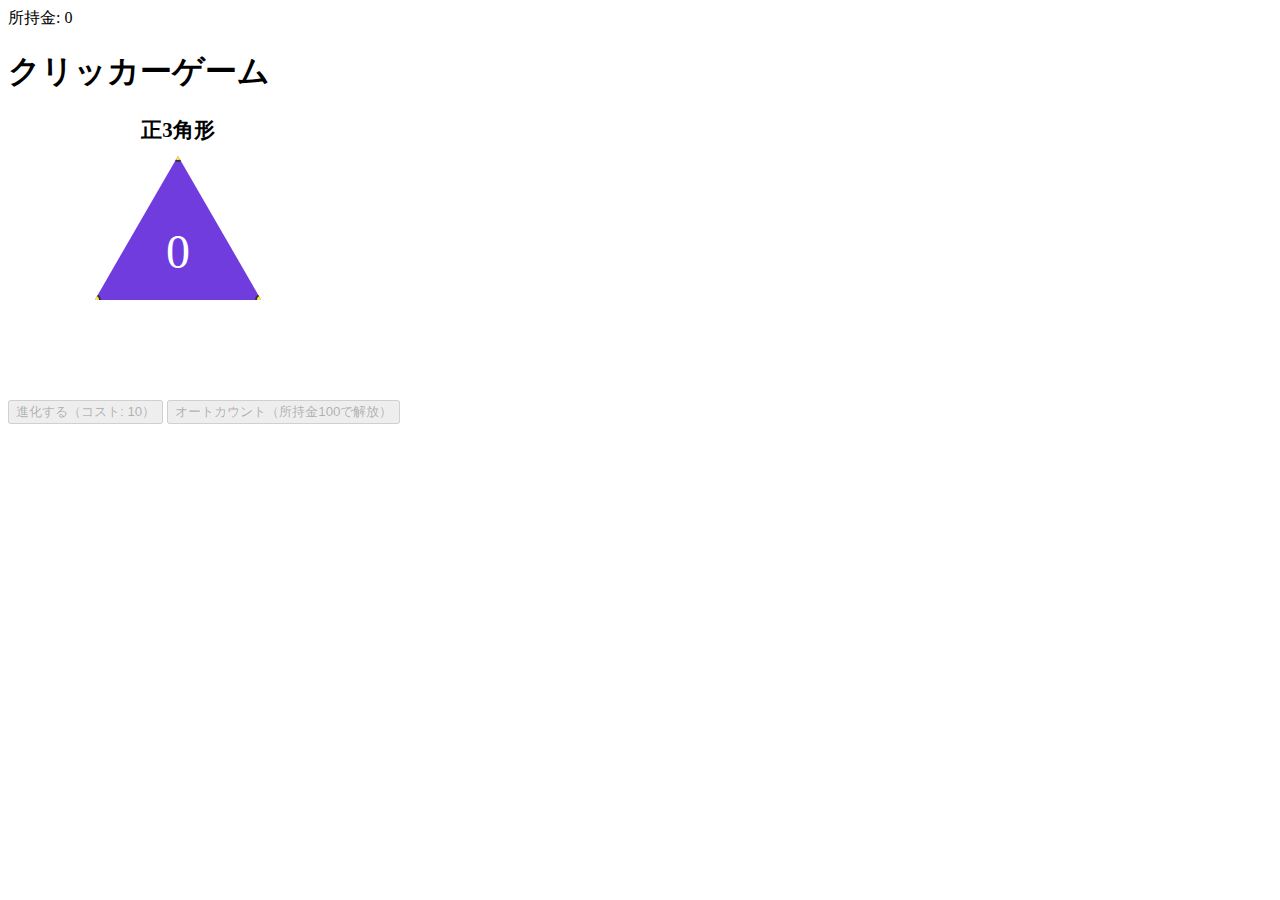
<file: main.html>
<body>
    <div class="total-counter" id="totalCounter">所持金: 0</div>
    <h1>クリッカーゲーム</h1>
    <div id="gameWrapper" style="display: flex; flex-direction: row; align-items: center;">
        <!-- 多角形はここに追加される -->
    </div>
    <div style="margin-top:24px;">
        <button id="evolveBtn" class="auto-btn" disabled>進化する（コスト: <span id="evolveCostText">10</span>）</button>
        <button id="autoBtn" class="auto-btn" disabled>オートカウント（所持金100で解放）</button>
    </div>
    <style>
        .polygon-wrapper {
            position: relative;
            width: 260px;
            height: 260px;
            margin-left: 40px;
            display: flex;
            flex-direction: column;
            align-items: center;
        }
        .polygon-name {
            font-size: 1.3rem;
            font-weight: bold;
            margin-bottom: 8px;
            text-align: center;
        }
        .polygon {
            width: 200px;
            height: 200px;
            display: flex;
            align-items: center;
            justify-content: center;
            font-size: 3rem;
            color: #fff;
            background: #2196f3;
            user-select: none;
            transition: 0.2s;
            position: relative;
        }
        .polygon:active {
            background: #1976d2;
        }
        .vertex-dot {
            position: absolute;
            width: 8px;
            height: 8px;
            background: #ffeb3b;
            border-radius: 50%;
            border: 2px solid #333;
            transform: translate(-50%, -50%);
            pointer-events: none;
            z-index: 2;
        }
    </style>
    <script>
        function getPolygonPoints(sides) {
            const points = [];
            const coords = [];
            for (let i = 0; i < sides; i++) {
                const angle = (2 * Math.PI * i) / sides - Math.PI / 2;
                const x = 50 + 48 * Math.cos(angle);
                const y = 50 + 48 * Math.sin(angle);
                points.push(`${x}% ${y}%`);
                coords.push({ x: x, y: y });
            }
            return { 
                clipPath: `polygon(${points.join(', ')})`,
                coords: coords
            };
        }

        let sides = 3;
        let count = 0;
        let totalCount = 0; // 通貨として利用
        let clickValue = 1;
        let evolveCost = 10;
        let autoCounting = false;
        let autoInterval = null;

        const gameWrapper = document.getElementById('gameWrapper');
        const totalCounter = document.getElementById('totalCounter');
        const autoBtn = document.getElementById('autoBtn');
        const evolveBtn = document.getElementById('evolveBtn');
        const evolveCostText = document.getElementById('evolveCostText');
        let polygonDiv;

        function createPolygon(sides, count) {
            const wrapper = document.createElement('div');
            wrapper.className = 'polygon-wrapper';

            const name = document.createElement('div');
            name.className = 'polygon-name';
            name.textContent = `正${sides}角形`;
            wrapper.appendChild(name);

            const { clipPath, coords } = getPolygonPoints(sides);

            const polygon = document.createElement('div');
            polygon.className = 'polygon';
            polygon.style.clipPath = clipPath;
            polygon.style.background = `hsl(${200 + sides * 20}, 70%, 55%)`;
            polygon.textContent = count;

            wrapper.appendChild(polygon);

            coords.forEach(pt => {
                const dot = document.createElement('div');
                dot.className = 'vertex-dot';
                dot.style.left = `${pt.x * 2}px`;
                dot.style.top = `${pt.y * 2}px`;
                polygon.appendChild(dot);
            });

            return wrapper;
        }

        function updateTotalCounter() {
            totalCounter.textContent = `所持金: ${totalCount}`;
        }
        function updateEvolveBtn() {
            evolveBtn.disabled = totalCount < evolveCost;
            evolveCostText.textContent = evolveCost;
        }

        function handleClick() {
            count += clickValue;
            totalCount += clickValue;
            polygonDiv.querySelector('.polygon').textContent = count;
            updateTotalCounter();
            updateEvolveBtn();
            checkAutoUnlock();
        }

        function autoCount() {
            handleClick();
        }

        function checkAutoUnlock() {
            if (totalCount >= 100 && autoBtn.disabled) {
                autoBtn.disabled = false;
                autoBtn.textContent = "オートカウントON";
            }
        }

        autoBtn.addEventListener('click', function() {
            if (autoCounting) {
                autoCounting = false;
                clearInterval(autoInterval);
                autoInterval = null;
                autoBtn.textContent = "オートカウントON";
            } else {
                autoCounting = true;
                autoInterval = setInterval(autoCount, 1000);
                autoBtn.textContent = "オートカウントOFF";
            }
        });

        evolveBtn.addEventListener('click', function() {
            if (totalCount >= evolveCost) {
                sides++;
                clickValue *= 2;
                totalCount -= evolveCost; // コストを所持金から減算
                count = 0;
                evolveCost *= 10;
                const newPolygon = createPolygon(sides, count);
                gameWrapper.replaceChild(newPolygon, polygonDiv);
                polygonDiv = newPolygon;
                polygonDiv.querySelector('.polygon').addEventListener('click', handleClick);
                updateTotalCounter();
                updateEvolveBtn();
            }
        });

        polygonDiv = createPolygon(sides, count);
        gameWrapper.appendChild(polygonDiv);
        updateTotalCounter();
        updateEvolveBtn();

        polygonDiv.querySelector('.polygon').addEventListener('click', handleClick);
    </script>
</body>
</html>
</file>
